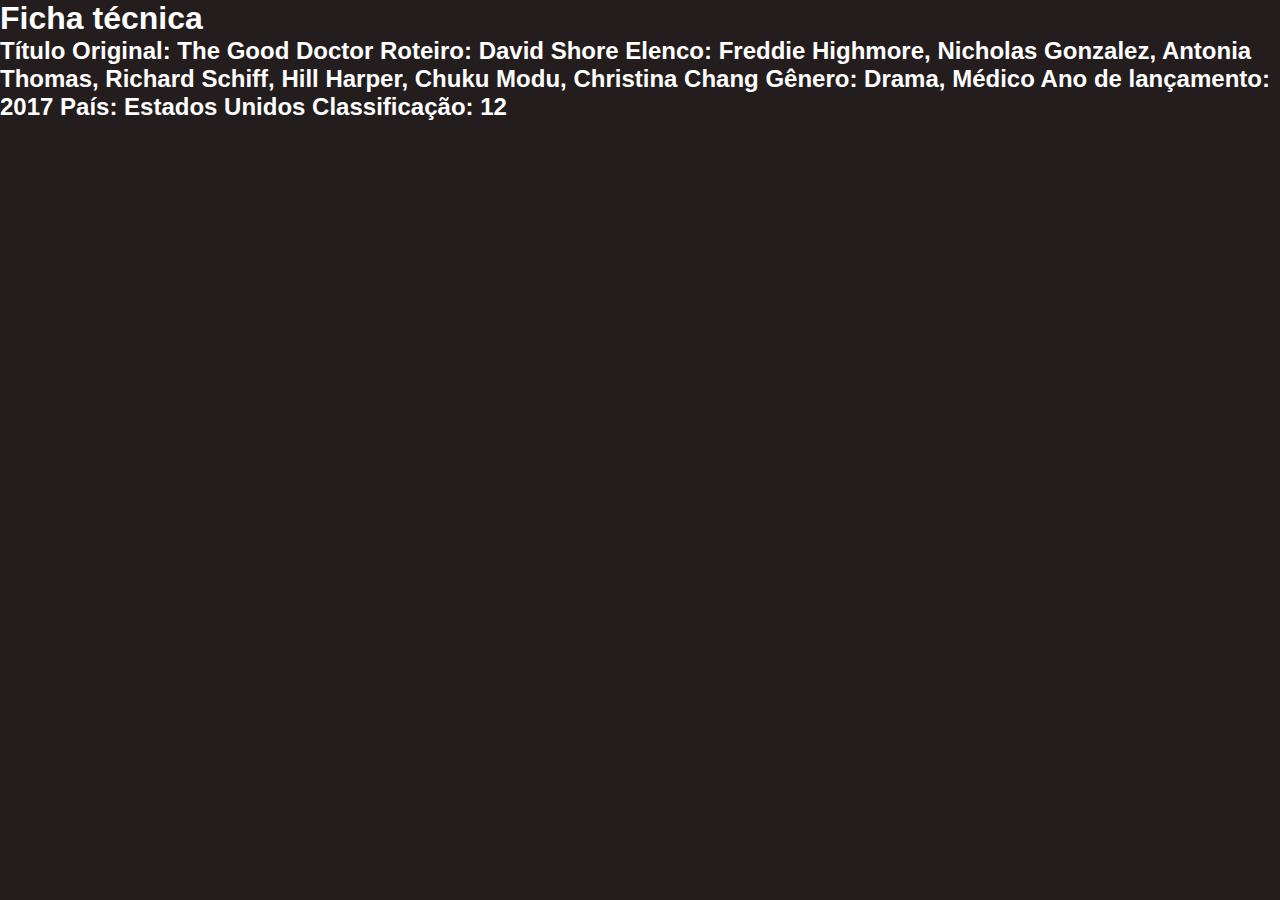
<file: informacoes.html>
<!DOCTYPE html>
<html lang="pt-br">
<head>
    <meta charset="UTF-8">
    <meta http-equiv="X-UA-Compatible" content="IE=edge">
    <meta name="viewport" content="width=device-width, initial-scale=1.0">
    <link rel="stylesheet" href="main.css">
    <title>Informações</title>
</head>
<body>
    <h1 class="titlulo">Ficha técnica</h1>
    <h2 class="texto">Título Original: The Good Doctor
        Roteiro: David Shore
        Elenco: Freddie Highmore, Nicholas Gonzalez, Antonia Thomas, Richard Schiff, Hill Harper, Chuku Modu, Christina Chang
        Gênero: Drama, Médico
        Ano de lançamento: 2017
        País: Estados Unidos
        Classificação:
        12
        </h2>
</body>
<script>

</script>

</html>
</file>
<file: main.css>
:root{
    --vermelha: #E50914;
    --preta: #241d1d;
}

*{
    margin: 0;
    padding: 0;
    box-sizing: border-box;
}

/*elementos base*/

body{
    background: var(--preta);
    font-family: 'Arial', Times, serif;
    color: #ffff;
}

header .container{
    display: flex;
    flex-direction: row;
    align-items: center;
    justify-content:space-between;
}

header .logo{
    color: var(--vermelha);
    font-family: arial Black, Times;
    font-size: 50px;
}

header nav a{
    text-decoration: none;
    color: #AAA;
    font-size: 30px;
    margin-right: 20px;
}

header nav a:hover{
    color: #fff;
}

/*filme-principal*/

.filme-principal{
    font-size: 18px;
    background: linear-gradient(rgba(0,0,0,.50), rgba(0,0,0,.50)), url(./img/theGoodDoctor.jpg);

    height: 600px;
    background-size: cover;

    display: flex;
    flex-direction: column;
    justify-content: center;
    align-items: flex-start;
}

.filme-principal .descricao{
    margin-top: 10px;
    margin-bottom: 40px;
    font-size: 40px;
}

.filme-principal .titulo{
    margin-top: 15%;
    font-size: 50px;
    font-family: 'Trebuchet MS','Lucida Grande', 'Lucida Sans', Arial, sans-serif;
}

.botoes a{
    display:inline-block;
    background-color: #241d1d;
    padding: 30px;
    text-decoration: none;
    color: white;
    font-size: 22px;
    font-weight: bold;
    margin-left: 10px;
    margin-bottom: 30px;
}

.botoes a:hover{
    background-color: white;
    color: black;
}

.botoes i{
    margin: 13px;
}

.container{
    margin-left: 10PX;
}

.filme-principal .container{
    width: 70%;
}

.box-filme{
    height: 90%;
    width: 90%;
    display: block;
}

.carrosel-filmes{
    margin-top: 5px;
}
/*WRAPPER = ENVELOPAR*/

.texto{
    display: flex;
    flex-direction: column;
    text-align: left;
    }
</file>
